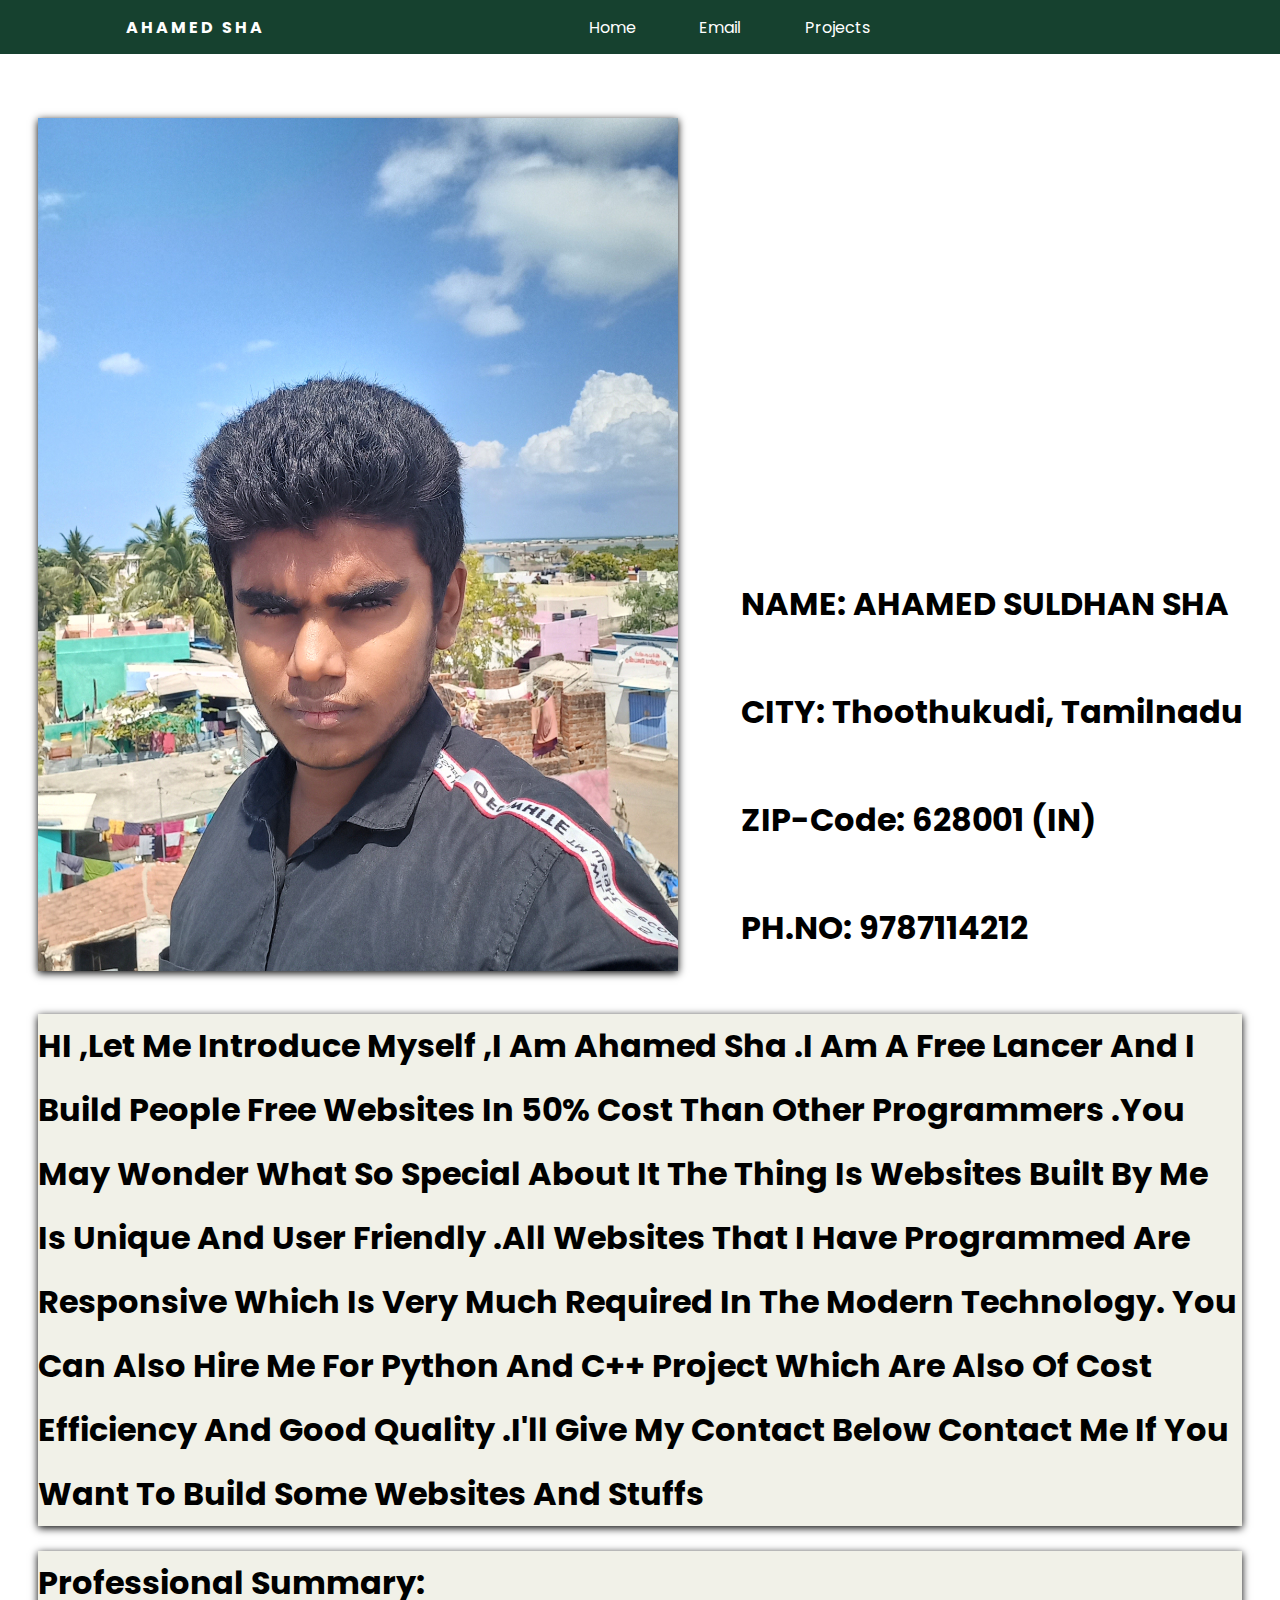
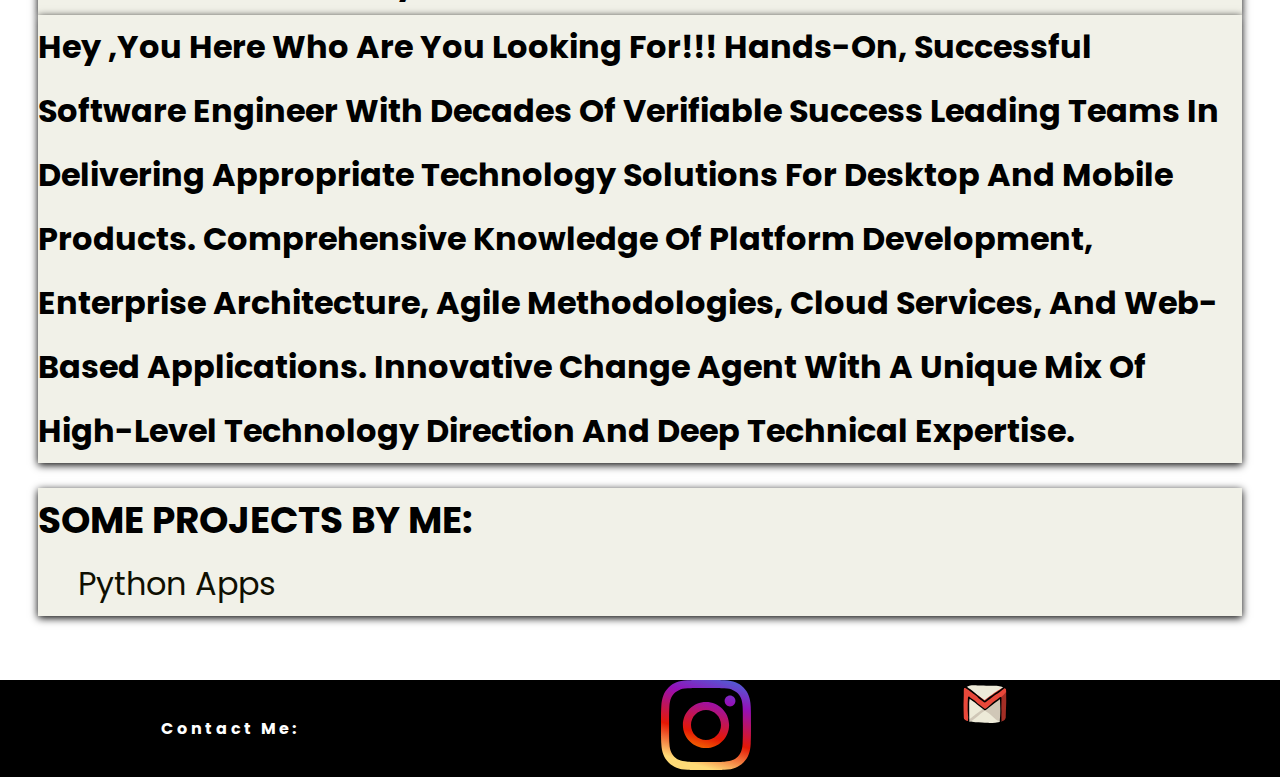
<file: index.html>
<!DOCTYPE html>
<html lang="en">
<head>
    <meta charset="UTF-8">
    <meta http-equiv="X-UA-Compatible" content="IE=edge">
    <meta name="viewport" content="width=device-width, initial-scale=1.0">
    <meta name="description" content="iahamed.com">
    <meta name="description" content="legendahamed">
    <meta name="description" content="ahamedsha">
    <meta name="description" content="sulthan">
    <link rel="stylesheet" href="style.css">
    <title>iahamed</title>
</head>
<header >
 
    <nav>
        <div class="logo">
            <h4>AHAMED SHA</h4>
        </div>
        <ul class="navit">
            <li><a href="index.html">home</a></li>
            <li><a href="#mailme">email</a></li>
            <li><a href="#projects">projects</a></li>
        </ul>
        <div class="ntl">
            <li class="line1"></li>
            <li class="line2"></li>
            <li class="line3"></li>
        </div>
    </nav>

</header>
<body>
    <div class="legend">
        <img src="20210221_133706.jpg" alt="sulthan.jpg" >
    </div>
    <div >
          <ul>
            <h4 class="personaldetail">
            <li>NAME: AHAMED SULDHAN SHA</li>
            <li>CITY: Thoothukudi, Tamilnadu</li>
            <li>ZIP-Code: 628001 (IN)</li>
            PH.NO: 9787114212
           </h4>
        </ul>
    </div>
    <div>
        <p >
            <h3 class="ularu"> HI ,let me introduce myself ,I am Ahamed Sha .I am a free lancer and I build people free websites in 50% cost than other programmers .You may wonder what so special about 
            it the thing is websites built by me is unique and user friendly .All websites that I have programmed are responsive which is very much required in the modern technology.
            you can also hire me for Python and C++ project which are also of cost efficiency
            and good quality .I'll give my contact below contact me if you want to build some websites and stuffs
           </h3>
           <br>
        </p>
    </div>
    <div>
        <p >
            <h2 class="pro">Professional Summary: <br></h2>

           <h3 class="pro"> Hey ,you here who are you looking for!!!
            Hands-on, successful Software Engineer with decades of verifiable success leading teams in delivering appropriate technology solutions for desktop and mobile products.  Comprehensive knowledge of platform development, enterprise architecture, agile methodologies, cloud services, and web-based applications.  Innovative change agent with a unique mix of high-level technology direction and deep technical expertise.
            </h3>
            <br>
        <div class="proj">
        <h3>SOME PROJECTS BY ME:</h3>
        <ul class="comd">
            <li><a href="#" id="projects"></a></li>
        <li><a href="https://drive.google.com/file/d/1Y9b4dkuy5Z0TsH3wTtRzP9DJlxWe6Bjp/view?usp=sharing">Python apps</a></li>
        </ul>
        </div>
    </div>

</body>
<footer>
    <nav>
        <div class="contact">
            <h4>contact me:</h4>
        </div>
        <ul class="bump">
            <li><a href="https://www.instagram.com/ahamed_sha_official/"><img src="insta.svg" alt="insta"></a></li>
            <li><a href="mailto:honourableahamedsha001@gmail.com"><img src="gmail.svg" alt="email"></a></li>
        </ul>
    </nav>
</footer>
<script src="app.js"></script>
</html>
</file>
<file: style.css>
@import url('https://fonts.googleapis.com/css2?family=Poppins:ital,wght@1,300&display=swap');
*{
    margin: 0px;
    padding: 0x;
    box-sizing: border-box;
    font-family: poppins,Arial, Helvetica, sans-serif;
}
html{scroll-behavior: smooth;}
.logo{
    text-transform: capitalize;
    font-family: poppins,sans-serif;
    letter-spacing: 3px;
    color:white;
}
nav{
    display: flex;
    justify-content: space-around;
    background-color: rgb(22, 65, 47);
    min-height: 6vh;
    align-items: center;
    position: relative;
}
.navit{
    display: flex;
    justify-content: space-around;
    width: 30%;

}
li{
    list-style: none;
}
.navit a{
    text-decoration: none;
    color: rgb(255, 255, 255);
    text-transform: capitalize;
    font-family: poppins,sans-serif,serif;
}
.ntl li{
    width: 25px;
    height: 3px;
    margin: 5px;
    background-color: rgb(168, 231, 200);
    display: none;
}
.navit a:hover{
    color: rgb(29, 158, 197);
}
.legend img{
    width: 50%;
    margin-top: 5%;
    margin-left:3% ;
    background-color: white;
    box-shadow: 0px 2px 8px 0px rgb(0, 0, 0);
    border: radius 25px;
    float: left;
}
.legend{
    text-align:center;
}
.personaldetail{
    margin-top: 40%;
    text-justify: left;
    margin-right: 3%;
    float: right;
    font-size: 32px;
    line-height: 12vh;
}
.ularu{
    margin-top: 75%;
    margin-left:3%;
    margin-right:3% ;
    text-transform: capitalize ;
    font-size: 32px;
    line-height: 2em;
    text-align: left;
    background-color: rgb(241, 241, 232);
    box-shadow: 0px 2px 8px 0px rgb(0, 0, 0);
    border: radius 25px;
}
.pro{
    margin-left:3%;
    margin-right:3% ;
    text-transform: capitalize ;
    font-size: 32px;
    line-height: 2em;
    text-align: left;
    background-color: rgb(241, 241, 232);
    box-shadow: 0px 2px 8px 0px rgb(0, 0, 0);
    border: radius 25px;
}
.proj{
    margin-left:3%;
    margin-right:3% ;
    text-transform: capitalize ;
    font-size: 32px;
    line-height: 2em;
    text-align: left;
    background-color: rgb(241, 241, 232);
    box-shadow: 0px 2px 8px 0px rgb(0, 0, 0);
    border: radius 25px;
    margin-bottom: 5%;
}
.comd a{
    text-decoration: none;
    color: rgb(15, 15, 1);
}
.comd a:hover{
    color: tomato;
}
footer nav{
    background-color: black;
}
.contact{
    text-transform: capitalize;
    font-family: poppins,sans-serif;
    letter-spacing: 3px;
    color:white;
}
.bump{
    display: flex;
    justify-content: space-around;
}
.bump img{
    width: 30%;

}

@media screen and (max-width:1201px){
    .navit{
        width: 60%;
    }
    .personaldetail{
        float: none;
        text-align: left;
        margin-top: 75%;
        margin-left: 6%;
        font-size: 100%;
    }
    .ularu{
        margin-top: 10%;
        text-align: center;
        margin-right: 3%;
        margin-left: 3%;
}
.contact{
    text-transform: capitalize;
    font-family: poppins,sans-serif;
    color:white;
}    

.bump{
    display: flex;
    width: 3 0%;
    justify-content: space-around;
}
.bump img{
    width: 25px;
}      
@media screen and (max-width:780px){
    .navit{
        position: absolute;
        right: 0px;
        top: 6vh;
        height: 94vh;
        background-color: rgb(22, 65, 47);
        flex-direction: column;
        align-items: center;
        width: 35%;
        transform: translateX(100%);
        opacity: 0;
        transition: 0.3s ease-in;
    }
    .ntl li{
        display: block;
        align-content: flex-end;
    }
    .personaldetail{
        float: none;
        text-align: left;
        margin-top: 80%;
        margin-left: 20%;
        line-height: 5vh;

    }
    .legend img{
        margin-left: 25%;
    }
    .ularu{
        margin-top: 10%;
        text-align: center;
        margin-right: 3%;
        margin-left: 3%;
    }
    .nav-active{
            transform: translateX(0%);
            opacity: 1;
    }
    .contact{
        text-transform: capitalize;
        font-family: poppins,sans-serif;
        color:white;
    }    
   
    .bump{
        display: flex;
        width: 60%;
        justify-content: space-around;
    }
    .bump img{
        width: 30%;
    }      
}
@media screen and (max-width:500px){
    .personaldetail{
        margin-top: 85%;
        margin-left: 0%;
        font-size: 70%;
    }

}}
</file>
